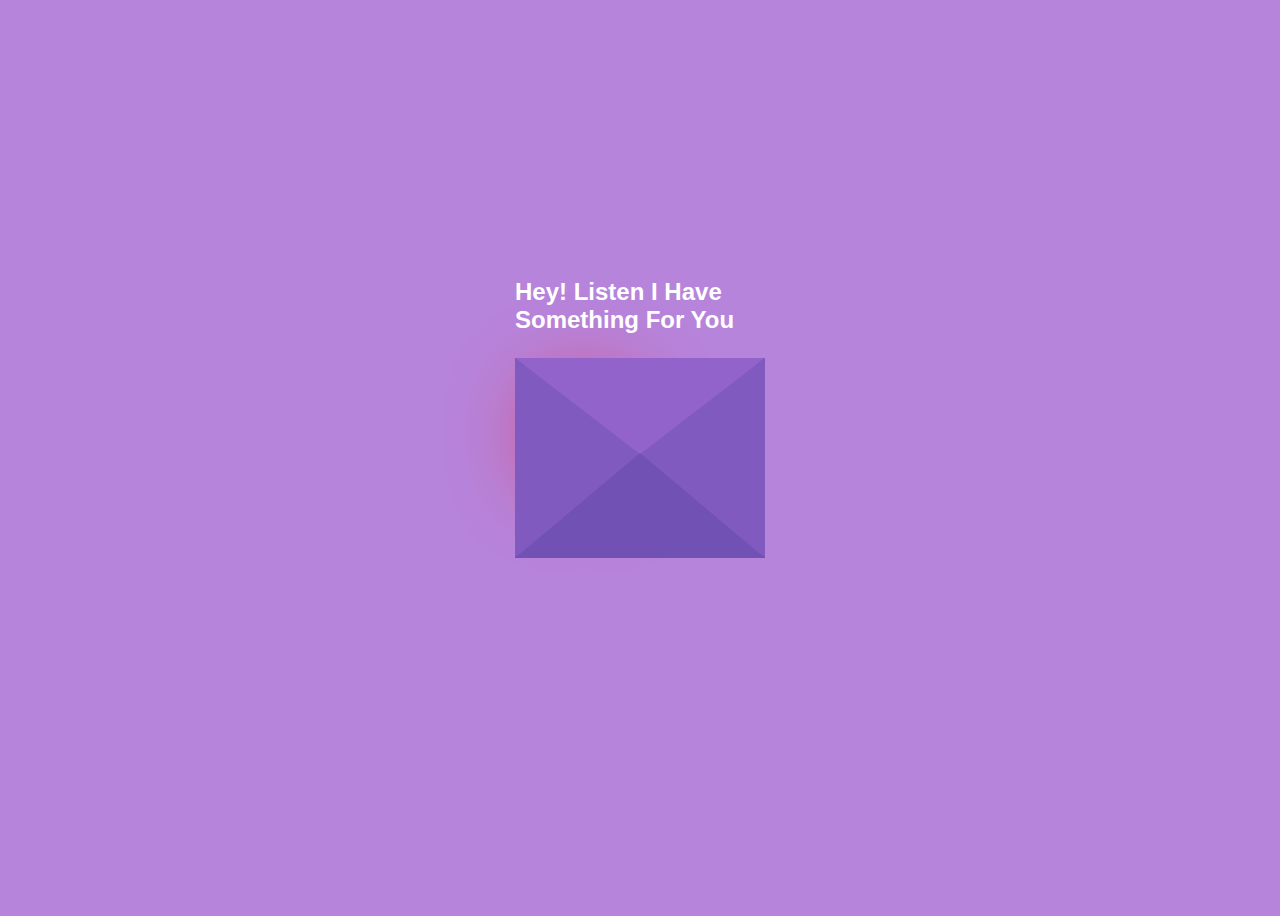
<file: index.html>
<!DOCTYPE html>
<html lang="en">
  <head>
    <meta charset="UTF-8" />
    <meta name="viewport" content="width=device-width, initial-scale=1.0" />
    <title>Letter</title>
    <link rel="stylesheet" href="Style3.css" />
  </head>
  <body>
    <div class="envelope">
      <div class="back"></div>
      <div class="letter">
        <div class="heart"></div>
        <div class="text">
          <h3><a href="new.html">Click here</a></h3>
          <p>
            I want to say <br />
            many things but, <br />
            i can't express so i made <br />
            this for you
          </p>
         
        </div>
      </div>
      <div class="front"></div>
      <div class="top"></div>
      <div class="shadow"></div>
      <div class="text1">
        <h2>Hey! Listen I Have Something For You</h2>
      </div>
    </div>
  </body>
</html>
</file>
<file: Style3.css>
body {
  display: flex;
  align-items: center;
  justify-content: center;
  height: 100vh;
  background: #b784db;
}
.envelope {
  position: relative;
  cursor: pointer;
}

.back {
  position: relative;
  width: 250px;
  height: 200px;
  background: #6247aa;
}
.front {
  position: absolute;
  border-right: 130px solid #815ac0;
  border-top: 100px solid transparent;
  border-bottom: 100px solid transparent;
  height: 0;
  width: 0;
  top: 0;
  left: 120px;
  z-index: 3;
}
.front:before {
  content: "";
  position: absolute;
  border-left: 130px solid #815ac0;
  border-top: 100px solid transparent;
  border-bottom: 100px solid transparent;
  height: 0;
  width: 0;
  top: -100px;
  left: -120px;
}
.front:after {
  content: "";
  position: absolute;
  border-bottom: 105px solid #7251b5;
  border-left: 125px solid transparent;
  border-right: 125px solid transparent;
  height: 0;
  width: 0;
  top: -5px;
  left: -120px;
}
.top {
  position: absolute;
  border-top: 105px solid #9163cb;
  border-left: 125px solid transparent;
  border-right: 125px solid transparent;
  height: 0;
  width: 0;
  top: 0;
  transform-origin: top;
  transition: 0.4s;
}
.envelope:hover .top {
  transform: rotateX(160deg);
}
.letter {
  position: absolute;
  background: white;
  width: 230px;
  height: 180px;
  top: 10px;
  left: 10px;
  transition: 0.2s;
}
.envelope:hover .letter {
  transform: translateY(-100px);
  z-index: 2;
}
.text1 {
  position: absolute;
  color: white;
  font-family: sans-serif;
  top: -50%;
}
.text {
  text-align: center;
  font-size: 11px;
  font-family: Arial, Helvetica, sans-serif;
  margin-top: 20px;
  font-weight: bold;
  color: black;
  position: relative;
  top: -20px;
  left: 20px;
}

/*---heart -----*/
.heart {
  background-color: red;
  height: 70px;
  width: 70px;
  position: relative;
  top: 20px;
  left: 20px;
  transform: rotate(-45deg);
  box-shadow: -5px 10px 90px red;
  animation: untoldcoding 0.8s linear infinite;
}

@keyframes untoldcoding {
  0% {
    transform: rotate(-45deg) scale(1.05);
  }
  70% {
    transform: rotate(-45deg) scale(1);
  }
  100% {
    transform: rotate(-45deg) scale(0.8);
  }
}
.heart:before {
  content: "";
  position: absolute;
  height: 70px;
  width: 70px;
  background-color: red;
  top: -40px;
  border-radius: 50px;
}
.heart:after {
  content: "";
  position: absolute;
  height: 70px;
  width: 70px;
  background-color: red;
  right: -40px;
  border-radius: 50px;
}
</file>
